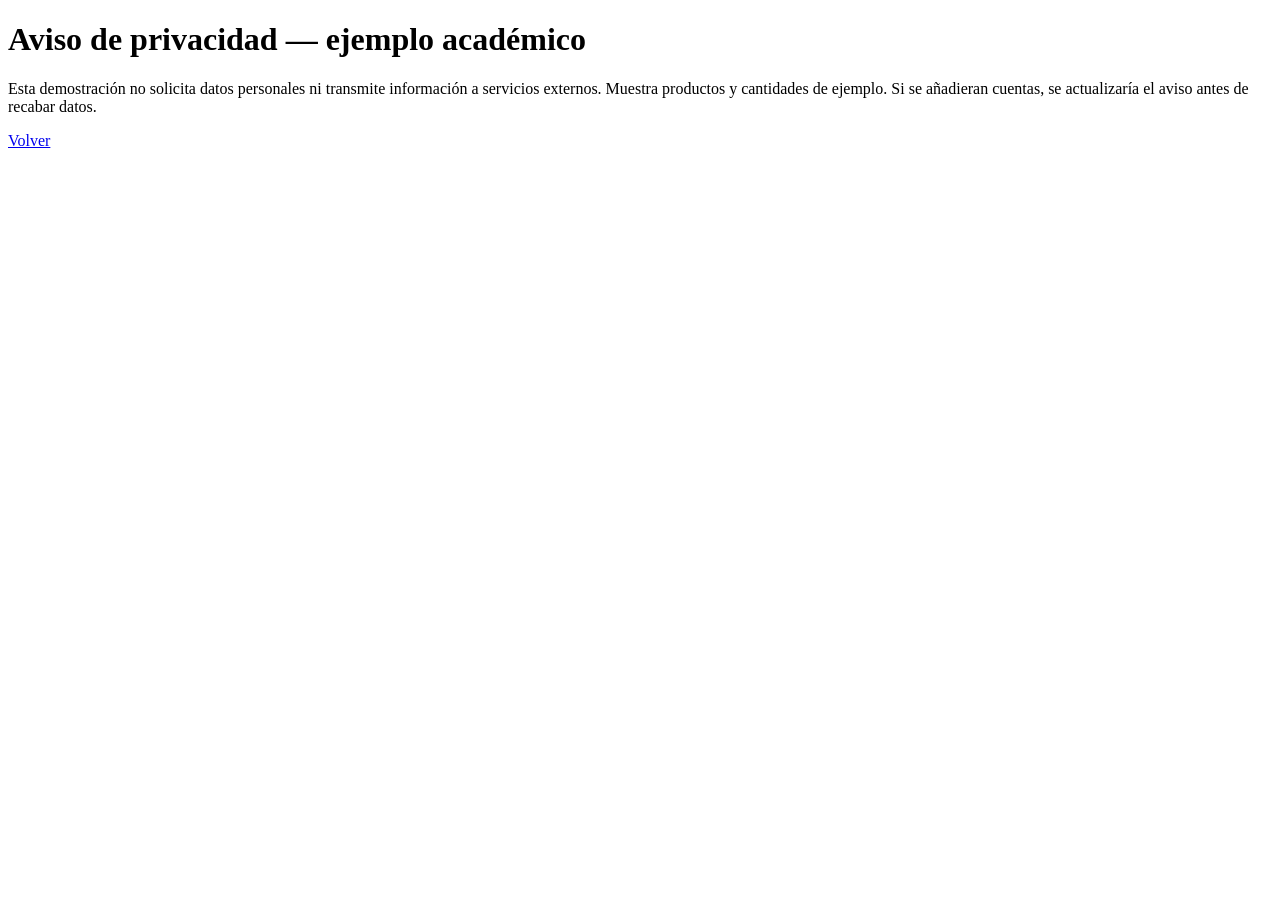
<file: public/privacidad.html>
<!doctype html><html lang="es"><meta charset="utf-8"><title>Privacidad</title><h1>Aviso de privacidad — ejemplo académico</h1><p>Esta demostración no solicita datos personales ni transmite información a servicios externos. Muestra productos y cantidades de ejemplo. Si se añadieran cuentas, se actualizaría el aviso antes de recabar datos.</p><a href="index.html">Volver</a></html>
</file>
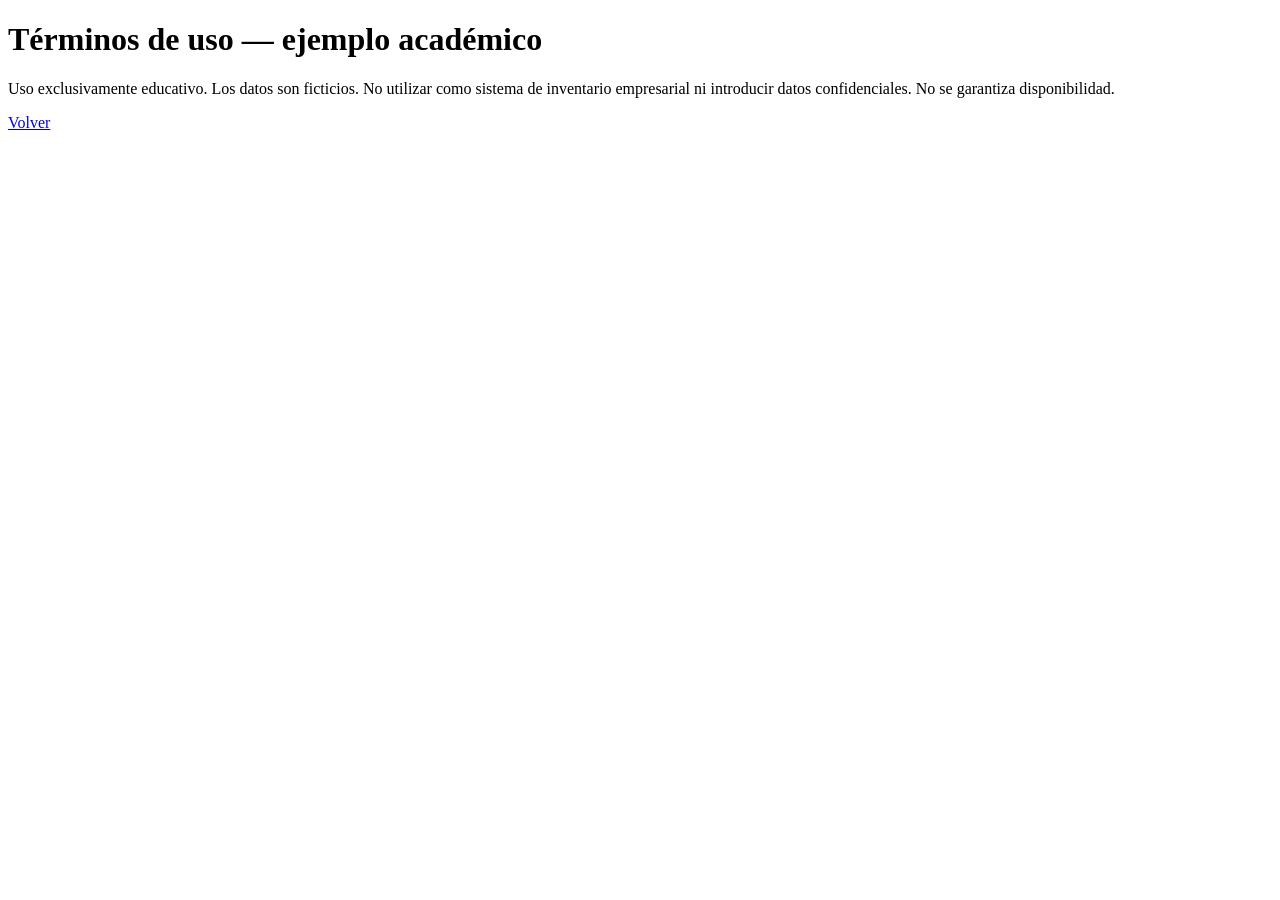
<file: public/terminos.html>
<!doctype html><html lang="es"><meta charset="utf-8"><title>Términos</title><h1>Términos de uso — ejemplo académico</h1><p>Uso exclusivamente educativo. Los datos son ficticios. No utilizar como sistema de inventario empresarial ni introducir datos confidenciales. No se garantiza disponibilidad.</p><a href="index.html">Volver</a></html>
</file>
